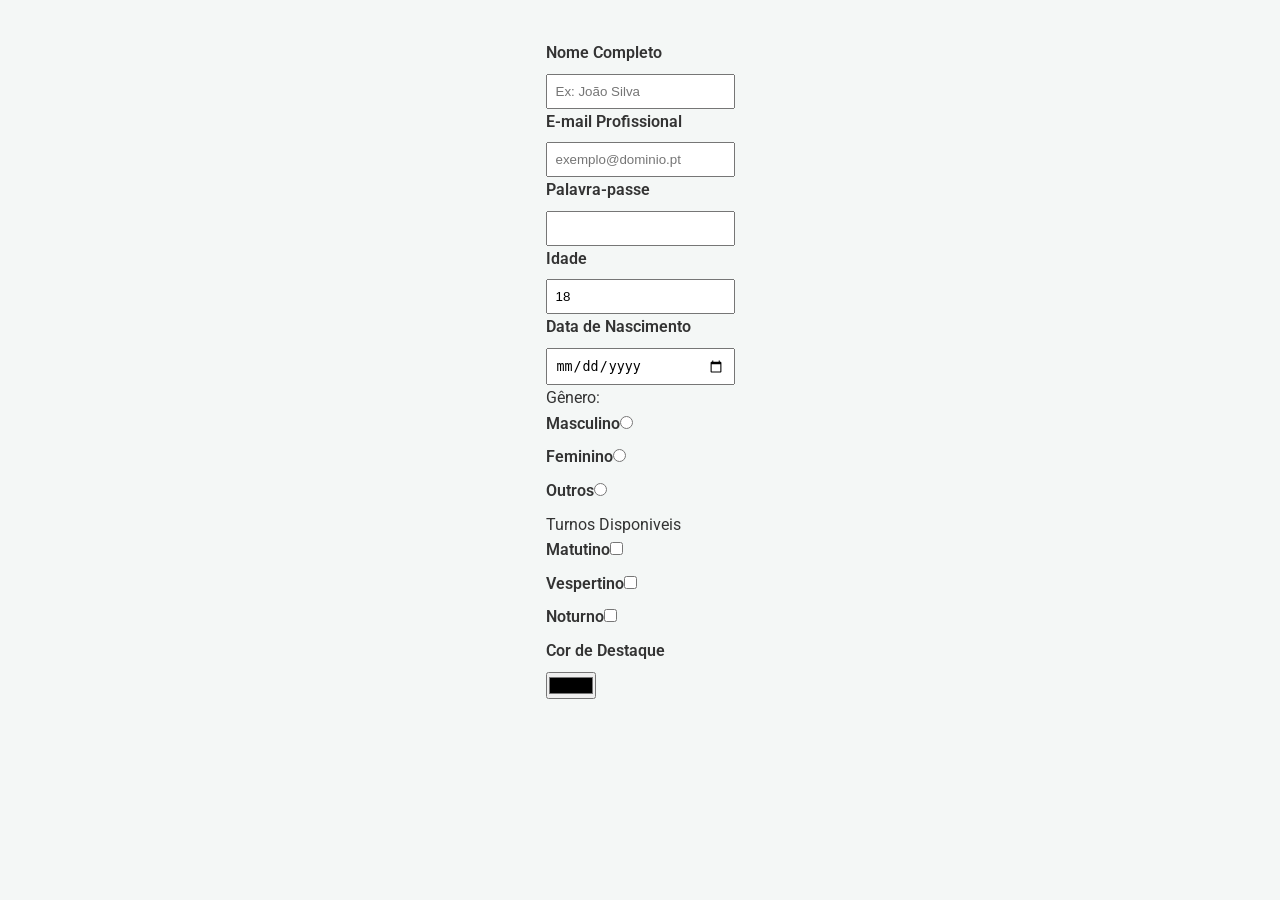
<file: Atividade01.html>
<!DOCTYPE html>
<html lang="pt-br">
<head>
    <meta charset="UTF-8">
    <meta content="width=device-width, initial-scale=1.0" name="viewport">
    <title>Atividade01</title>
    <link href="Atividade01.style.css" rel="stylesheet">
</head>
<body>
<form>
    <label for="nome">Nome Completo</label>
    <input id="nome" name="nome" placeholder="Ex: João Silva" required type="text">

    <label for="email">E-mail Profissional</label>
    <input id="email" name="email" placeholder="exemplo@dominio.pt" required type="email">

    <label for="senha">Palavra-passe</label>
    <input id="senha" name="senha" required type="password">

    <label for="idade">Idade</label>
    <input id="idade" max="120" min="18" name="idade" type="number" value="18">


    <label for="nascimento">Data de Nascimento</label>
    <input id="nascimento" name="nascimento" type="date">

    <p>Gênero:</p>
    <label>Masculino<input id="masc" name="genero" type="radio"></label>
    <label>Feminino<input id="fem" name="genero" type="radio"></label>
    <label>Outros<input id="outros" name="genero" type="radio"></label>

    <p>Turnos Disponiveis</p>

    <label>Matutino<input type="checkbox"></label>
    <label>Vespertino<input type="checkbox"></label>
    <label>Noturno<input type="checkbox"></label>

    <label for="cor">Cor de Destaque</label>
    <input id="cor" name="cor" type="color">
</form>
</body>
</html>
</file>
<file: Atividade01.style.css>
@import url('https://fonts.googleapis.com/css2?family=Roboto:ital,wght@0,100..900;1,100..900&display=swap');

:root {
    --primary-color: #4A90E2;
    --bg-color: #F4F7F6;
    --text-color: #333;
}

* {
    margin: 0;
    padding: 0;
    box-sizing: border-box;
}

body {
    font-family: "Roboto", "Segoe UI", SansSerif;
    background-color: var(--bg-color);
    color: var(--text-color);
    line-height: 1.6;
    display: flex;
    justify-content: center;
    padding: 40px 20px;
}

label {
    display: block;
    font-weight: 600;
    margin-bottom: 8px;
}

input[type="text"],
input[type="email"],
input[type="password"],
input[type="number"],
input[type="date"]{
    width: 100%;
    padding: 8px;
}
</file>
